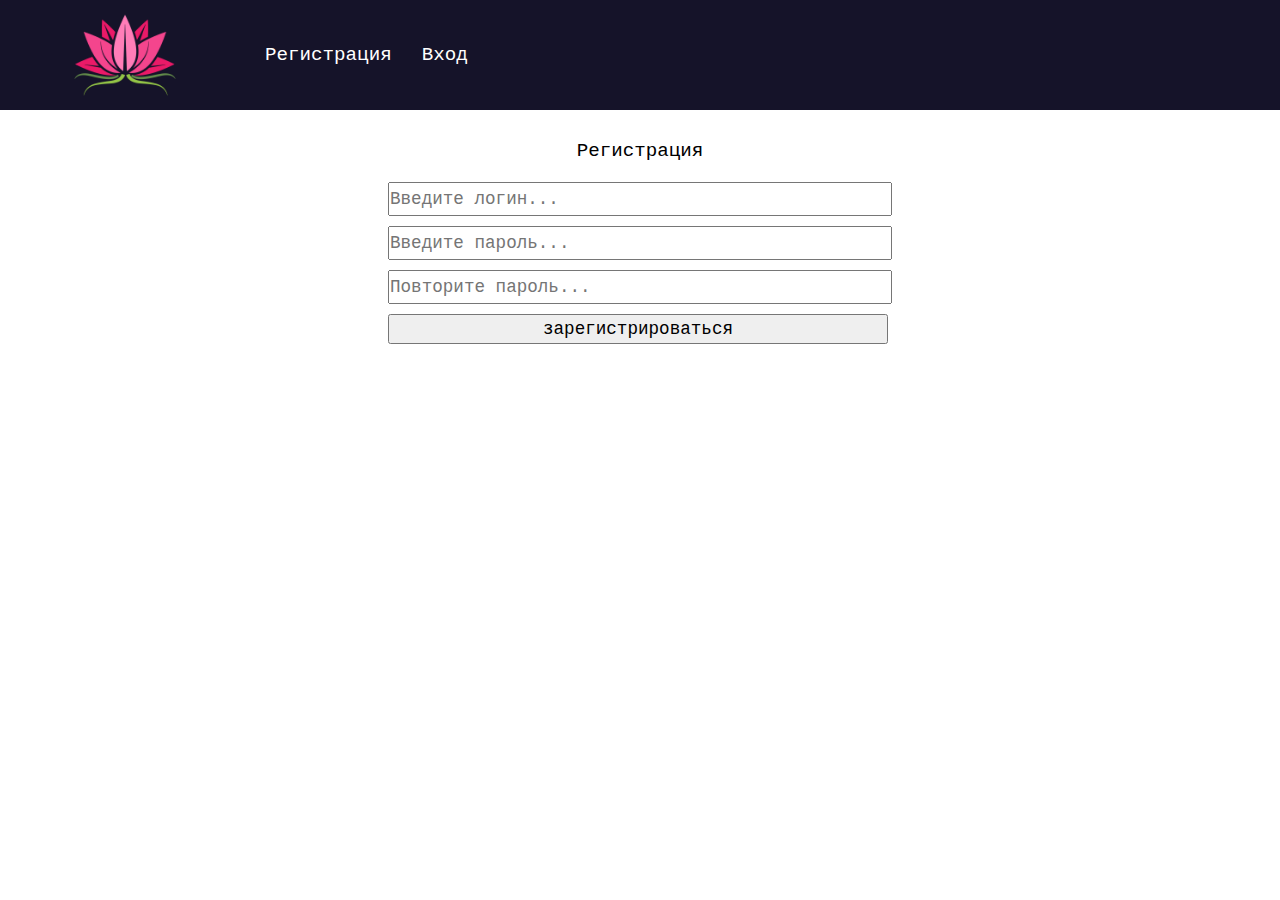
<file: index.html>
<!DOCTYPE html>
<html lang="ru">
<head>
	<meta charset="utf-8">
	<meta http-equiv="X-UA-Compatible" content="IE-edge">
	<meta name="viewport" content="width=device-width, initial-scale=1.0">
	<link rel="stylesheet" href="css/style.css">
	<title>Authorization</title>
</head>
<body>
	<div class="header">
		<img src="img/logo5.png" alt="logo" style="height: 110px; width: 110px;">
		<a href="index.html" id = "registr-page">Регистрация</a>
		<a href="mypage.html" id = "come-in-page">Вход</a>
		<p id = "my-login"><pre></pre></p>
		<a href="cabinet.html" id = "cabinet">Кабинет</a>
		<input type="button" value="Выйти" id="exit" onclick="exit()">
	</div>
	<div class="main">
		<p id="first_p">Регистрация</p>
		<input type="text" id="enter-login" placeholder="Введите логин...">
		<p id="wrong-login"></p>
		<input type="text" id="enter-password1" placeholder="Введите пароль..."> 
		<p id="wrong-pas1"></p> 
		<input type="text" id="enter-password2" placeholder="Повторите пароль...">
		<p id="wrong-pas2"></p> 
		<input type="button" value="зарегистрироваться" onclick="registr()" id="registr-btn">
	</div>
</body>
<script src="main.js"></script>
</html>
</file>
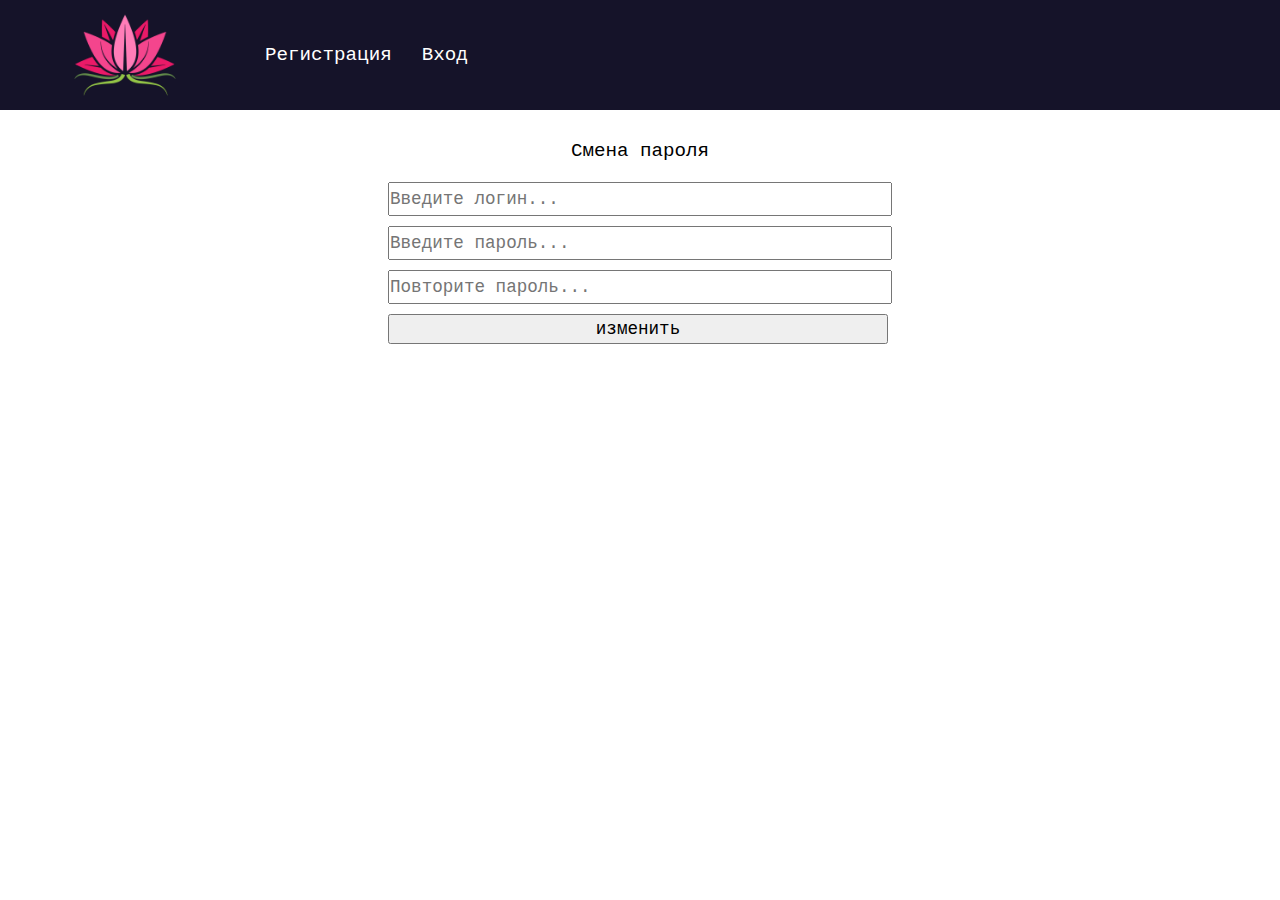
<file: cabinet.html>
<!DOCTYPE html>
<html lang="ru">
<head>
	<meta charset="utf-8">
	<meta http-equiv="X-UA-Compatible" content="IE-edge">
	<meta name="viewport" content="width=device-width, initial-scale=1.0">
	<link rel="stylesheet" href="css/style.css">
	<title>Cabinet</title>
</head>
<body>
	<div class="header">
		<img src="img/logo5.png" alt="logo" style="height: 110px; width: 110px;">
		<a href="index.html" id = "registr-page">Регистрация</a>
		<a href="mypage.html" id = "come-in-page">Вход</a>
		<p id = "my-login"><pre></pre></p>
		<a href="cabinet.html" id = "cabinet">Кабинет</a>
		<input type="button" value="Выйти" id="exit" onclick="exit()">
	</div>
	<div class="main">
        <p id="first_p">Смена пароля</p>
		<input type="text" id="enter-login" placeholder="Введите логин...">
		<p id="wrong-login"></p>
		<input type="text" id="enter-password1" placeholder="Введите пароль..."> 
		<p id="wrong-pas1"></p> 
		<input type="text" id="enter-password2" placeholder="Повторите пароль...">
		<p id="wrong-pas2"></p> 
		<input type="button" value="изменить" onclick="changepas()" id="registr-btn">
	</div>
</body>
<script src="main.js"></script>
</html>
</file>
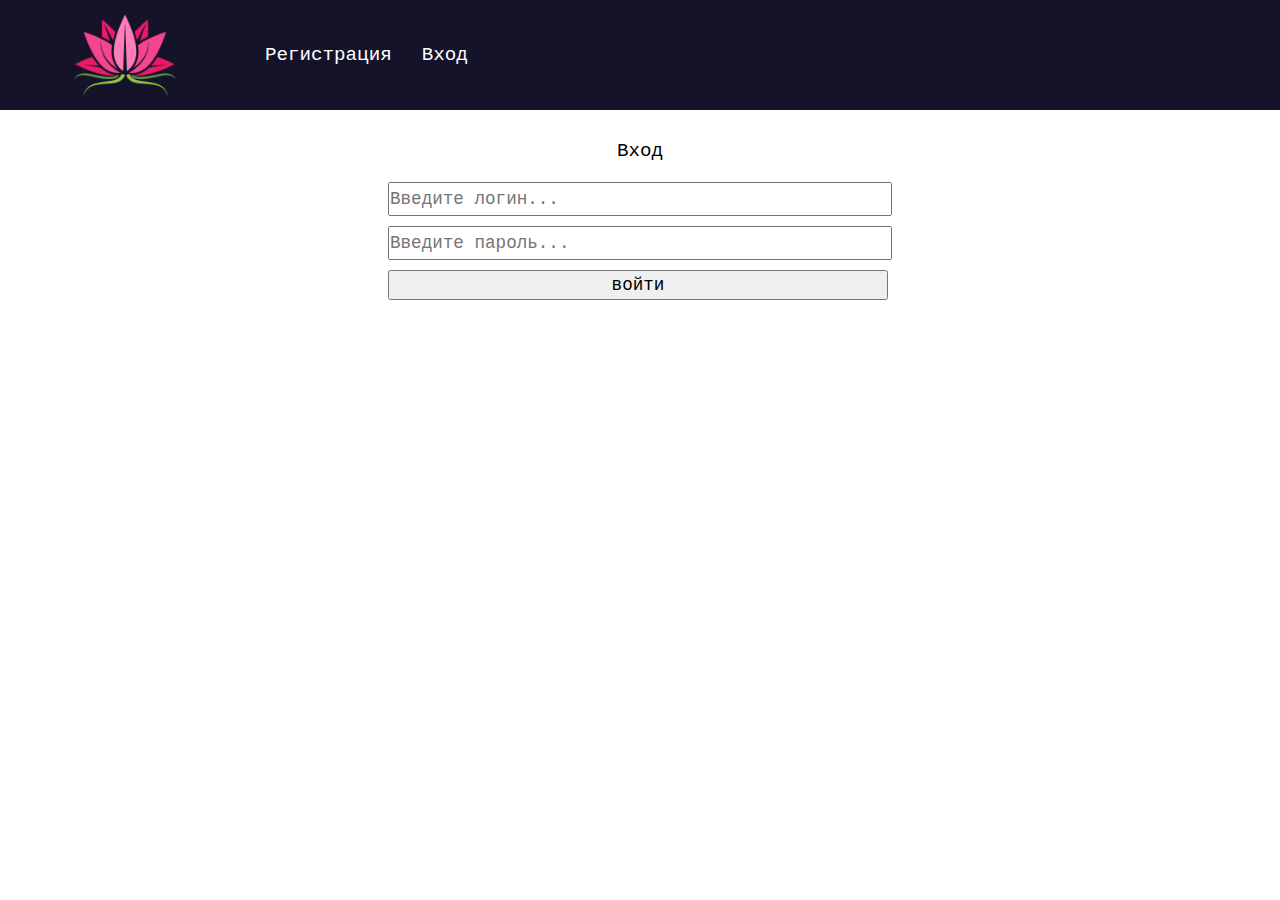
<file: mypage.html>
<!DOCTYPE html>
<html lang="ru">
<head>
	<meta charset="utf-8">
	<meta http-equiv="X-UA-Compatible" content="IE-edge">
	<meta name="viewport" content="width=device-width, initial-scale=1.0">
	<link rel="stylesheet" href="css/style.css">
	<title>Come in</title>
</head>
<body>
	<div class="header">
		<img src="img/logo5.png" alt="logo" style="height: 110px; width: 110px;">
		<a href="index.html" id = "registr-page">Регистрация</a>
		<a href="mypage.html" id = "come-in-page">Вход</a>
		<p id = "my-login"></p>
		<a href="cabinet.html" id = "cabinet">Кабинет</a>
		<input type="button" value="Выйти" id="exit" onclick="exit()">
	</div>
	<div class="main">
        <p id="first_p">Вход</p>
		<input type="text" id="enter-login" placeholder="Введите логин...">
		<p id="wrong-login"></p>
		<input type="text" id="enter-password1" placeholder="Введите пароль..."> 
		<p id="wrong-pas1"></p> 
		<input type="text" id="enter-password2" placeholder="Повторите пароль...">
		<p id="wrong-pas2"></p> 
		<input type="button" value="войти" onclick="comein()" id="comein-btn">
	</div>
</body>
<script src="main.js"></script>
</html>
</file>
<file: css/style.css>
*{margin: 0px; padding: 0px;}
.header{
    width: 100%;
    height: 110px;
    background-color:rgb(21, 19, 41);
    display: flex;
    align-items: center;
    color: white;
    justify-content: flex-start;
}
.header img{
    padding: 0 70px;
}
.header a,.header p{
    padding: 15px;
    font-size: 120%;
    font-family: 'Courier New', Courier, monospace;
    color: white;
    text-decoration: none;
}
.header a:hover{
    color: rgb(255, 92, 160);
    text-shadow: 4px 3px 7px mediumorchid;
}
#cabinet{
    margin-left: 900px;
}
#exit{
    padding: 5px 10px;
    font-family: 'Courier New', Courier, monospace;
    font-size: 105%;
    font-weight: bolder;
}
.main{
    display: flex;
    flex-direction: column;
    justify-content: space-around;
    flex-wrap: wrap;
    align-content: center;
    font-family: 'Courier New', Courier, monospace;
}
.main input{
    margin-top: 10px;
    font-size: 110%;
    font-family: 'Courier New', Courier, monospace;
    width: 500px;
    height: 30px;
}
#enter-login{
    margin-top: 20px;
}
#first_p{
    margin-top: 30px;
    text-align: center;
    font-size: 120%;
}
</file>
